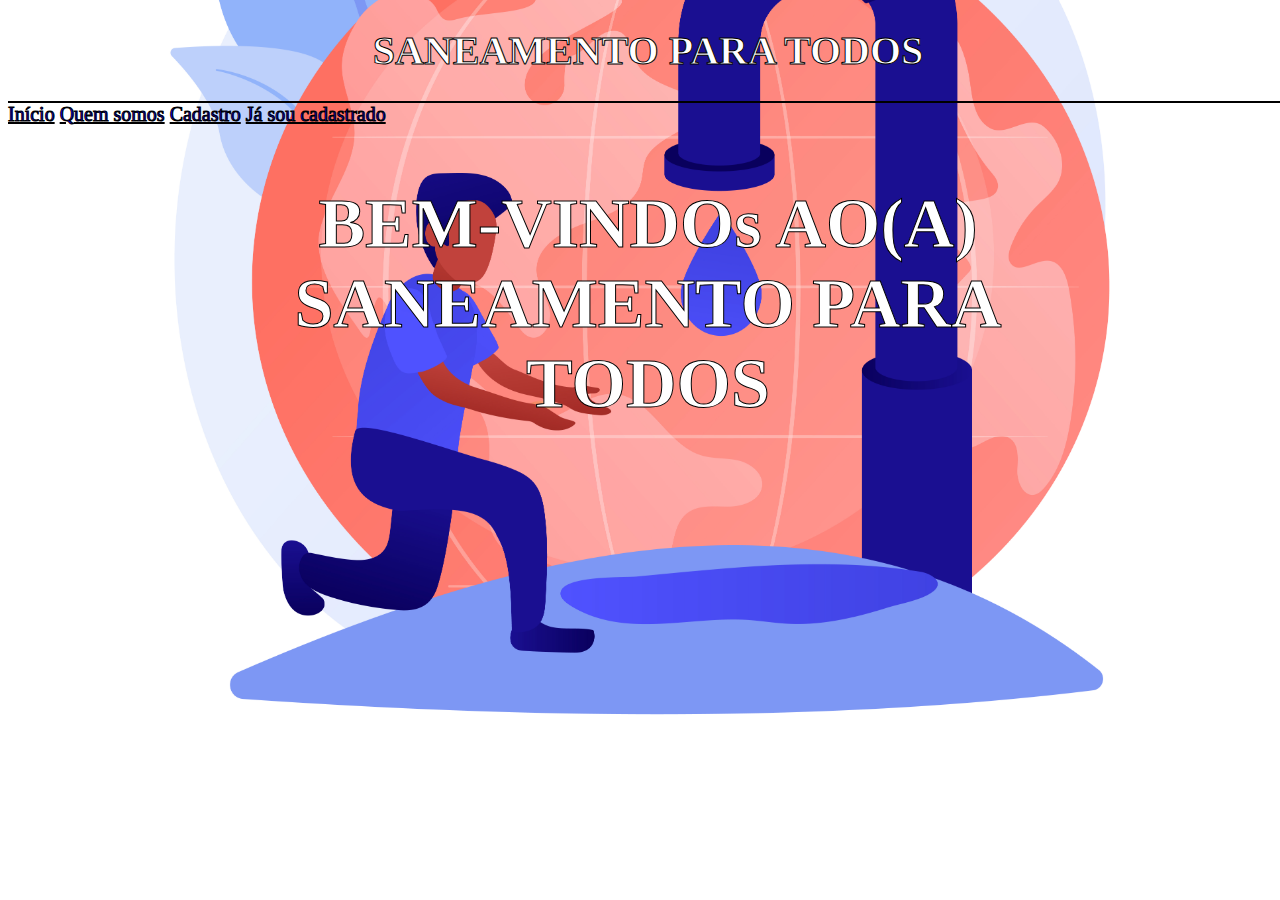
<file: AEP/index.html>
<!DOCTYPE html>
<html lang="pt-BR">
<head>
  <meta charset="UTF-8">
  <title>SANEAMENTO PARA TODOS</title>
    <LINK rel="stylesheet" href="main.css">
</head>
<body>
    <div id="cabecalho">
    <h1>SANEAMENTO PARA TODOS</h1>
    <div id="linha-horizontal"></div>
    <div id="link-paginas"> <a href="index.html">Início</a> <a href="pagina2.html"> Quem somos</a> <a href="pagina3.html">Cadastro</a> <a href="pagina4.html">Já sou cadastrado</a></div>  
        <h2> BEM-VINDOs AO(A) <br> SANEAMENTO PARA <BR> TODOS</h2>     
</body>
</html>
</file>
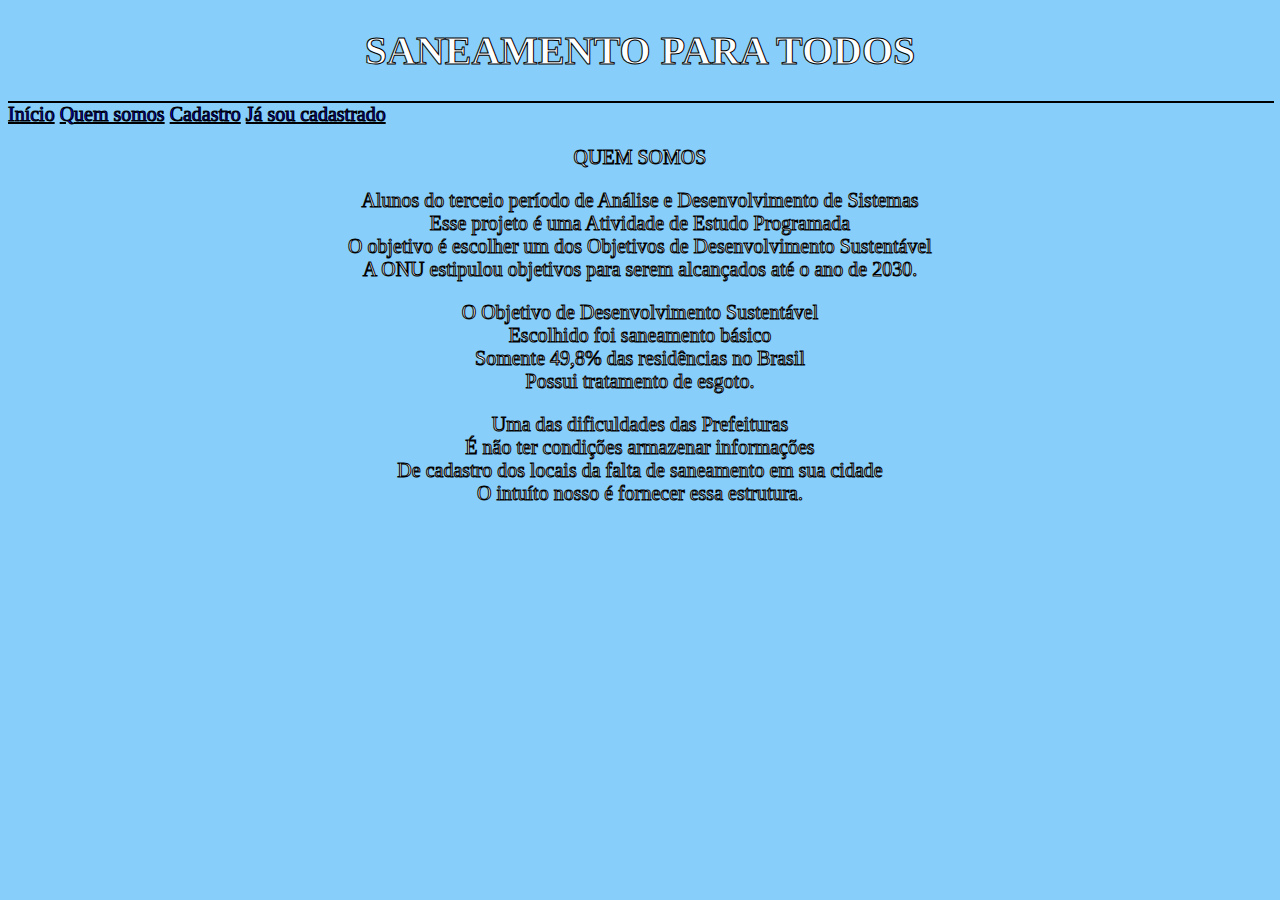
<file: AEP/pagina2.html>
<!DOCTYPE html>
<html lang="pt-BR">
<head>
  <meta charset="UTF-8">
  <title>SANEAMENTO PARA TODOS</title>
  <LINK rel="stylesheet" href="pagina2.css">
  </head>
  <body>
      <div id="cabecalho">
      <h1>SANEAMENTO PARA TODOS</h1>
      <div id="linha-horizontal"></div>
      <div id="link-paginas"> <a href="index.html">Início</a> <a href="pagina2.html"> Quem somos</a> <a href="pagina3.html">Cadastro</a> <a href="pagina4.html">Já sou cadastrado</a></div>  
<P align="center">QUEM SOMOS<BR>
    
    
    <P align="left">Alunos do terceio período de Análise e Desenvolvimento de Sistemas<BR>
    Esse projeto é uma Atividade de Estudo Programada<BR>
    O objetivo é escolher um dos Objetivos de Desenvolvimento Sustentável<BR>
    A ONU estipulou objetivos para serem alcançados até o ano de 2030.</P>
    
    <P align="center">
    O Objetivo de Desenvolvimento Sustentável<BR>
    Escolhido foi saneamento básico<BR>
    Somente 49,8% das residências no Brasil<BR>
    Possui tratamento de esgoto.</P>
    
    <P align="right">
    Uma das dificuldades das Prefeituras<BR>
    É não ter condições armazenar informações<BR>
    De cadastro dos locais da falta de saneamento em sua cidade<BR>
    O intuíto nosso é fornecer essa estrutura.</P>
</body>
</html>
</file>
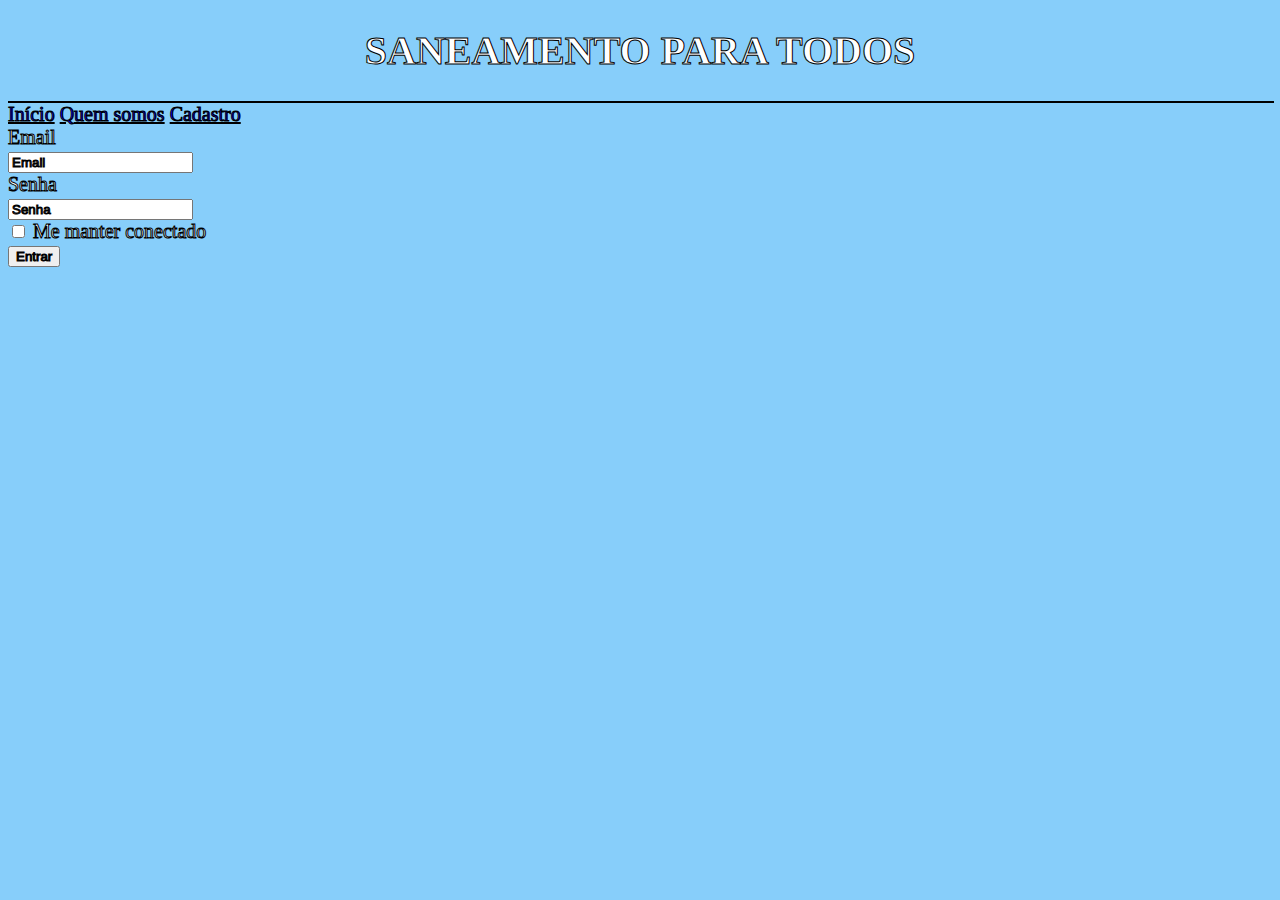
<file: AEP/pagina4.html>
<!DOCTYPE html>
<html lang="pt-BR">
<head>
  <meta charset="UTF-8">
  <title>SANEAMENTO PARA TODOS</title>
  <LINK rel="stylesheet" href="pagina2.css">
  </head>
  <body>
      <div id="cabecalho">
      <h1>SANEAMENTO PARA TODOS</h1>
      <div id="linha-horizontal"></div>
      <div id="link-paginas"> <a href="index.html">Início</a> <a href="pagina2.html"> Quem somos</a> <a href="pagina3.html">Cadastro</a> </div>  
<form class="form-horizontal" role="form" method="post" action="login.php">
	<div class="form-group">
		<label for="email" class="col-lg-2 control-label">Email</label>
		<div class="col-lg-10">
			<input type="email" class="form-control" name="email" placeholder="Email">
		</div>
	</div>
	<div class="form-group">
		<label for="senha" class="col-lg-2 control-label">Senha</label>
		<div class="col-lg-10">
			<input type="password" class="form-control" name="senha" placeholder="Senha">
		</div>
	</div>
	<div class="form-group">
		<div class="col-lg-offset-2 col-lg-10">
			<div class="checkbox">
				<input type="checkbox" id="checkbox-1">
				<label for="checkbox-1">Me manter conectado</label>
			</div>
		</div>
	</div>
	<div class="form-group">
		<div class="col-lg-offset-2 col-lg-10">
			<input type="submit" class="btn btn-primary" name="entrar" value= "Entrar">
		</div>
	</div>
</form>
</body>
</html>
</file>
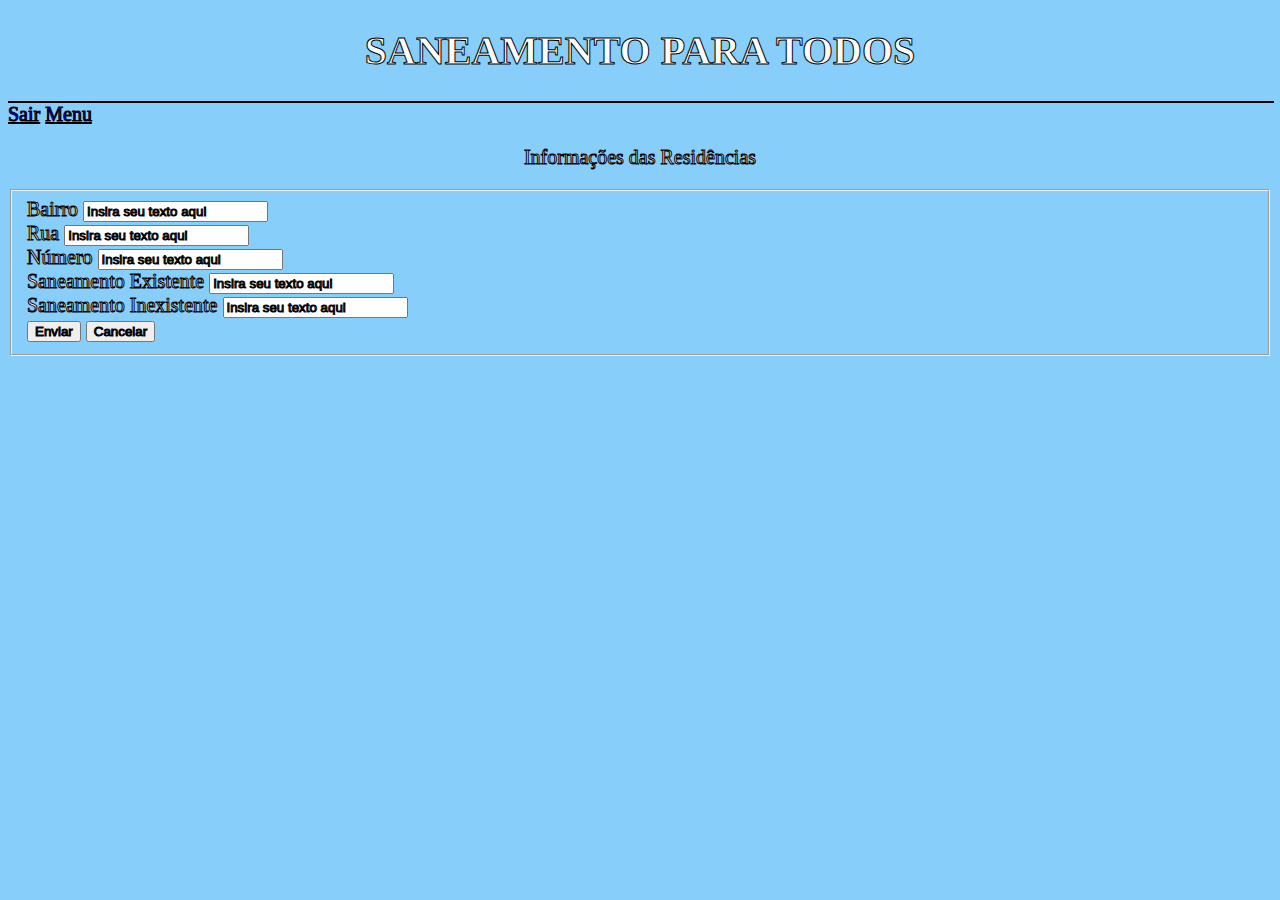
<file: AEP/pagina5.html>
<!DOCTYPE html>
<html lang="pt-BR">
<head>
  <meta charset="UTF-8">
  <title>SANEAMENTO PARA TODOS</title>
  <LINK rel="stylesheet" href="pagina2.css">
  </head>
  <body>
      <div id="cabecalho">
      <h1>SANEAMENTO PARA TODOS</h1>
      <div id="linha-horizontal"></div>
      <div id="link-paginas"> <a href="index.html">Sair</a> <a href="pagina6.html">Menu</a></div>    
      <p>Informações das Residências</p>
      <form role="form" method="post" action="infores.php">
        <fieldset>
            <div class="row">
                <div class="form-group col-lg-4">
                    <label for="bairro">Bairro</label>
                    <input type="text" class="form-control" name="bairro" placeholder="Insira seu texto aqui">
                </div>
                <div class="form-group col-lg-8">
                    <label for="rua">Rua</label>
                    <input type="text" class="form-control" name="rua" placeholder="Insira seu texto aqui">
                </div>
                <div class="row">
                            <div class="form-group col-lg-4">
                                <label for="numero">Número</label>
                                <input type="text" class="form-control" name="numero" placeholder="Insira seu texto aqui">
                            </div>
                <div class="row">
                <div class="form-group col-lg-3">
                    <label for="saneamentoexistente">Saneamento Existente</label>
                    <input type="text" class="form-control" name="saneamentoexistente" placeholder="Insira seu texto aqui">
                </div>
                <div class="form-group col-lg-6">
                    <label for="saneamentoinexistente">Saneamento Inexistente</label>
                    <input type="text" class="form-control" name="saneamentoinexistente" placeholder="Insira seu texto aqui">
                </div>
            <div class="box-actions">
                <input type="submit" class="btn btn-primary" value= "Enviar">
                <button class="btn btn-danger">Cancelar</button>
            </div>
     
        </fieldset>
    </form>
</body>
</html>
</file>
<file: AEP/main.css>
body {
    background-image: url(imagens/FiguraPagina1.jpg);
    background-repeat: no-repeat;
    background-size: cover;
    background-position: center center;
    width: 100%;
    height: 100%;
}
  #cabecalho {
    width: 100%;
    margin: 0px auto;
    font-size: 20px;
    color: #FFF;
    -webkit-text-stroke-width: 1px;
    -webkit-text-stroke-color: #000; 
}

h1,p{
    text-align: center;
}
#linha-horizontal {
    width: 100%;
    border: 1px solid #000;
}
#link-paginas{
 text-align: left;
 color: #000;    
}
h2{
    text-align: center;
    margin-bottom: 1em; left: 80 px;
    font-size: 70px; 
}
</file>
<file: AEP/pagina2.css>
body {
    background-color: #87CEFA;
}
#cabecalho {
    width: 100%;
    margin: 0px auto;
    font-size: 20px;
    color: #FFF;
    -webkit-text-stroke-width: 1px;
    -webkit-text-stroke-color: #000; 
}

h1,p{
    text-align: center;
}
#linha-horizontal {
    width: 100%;
    border: 1px solid #000;
}
#link-paginas{
 text-align: left;
 color: #000;    
}
#menu{
    text-align: center;
}
</file>
